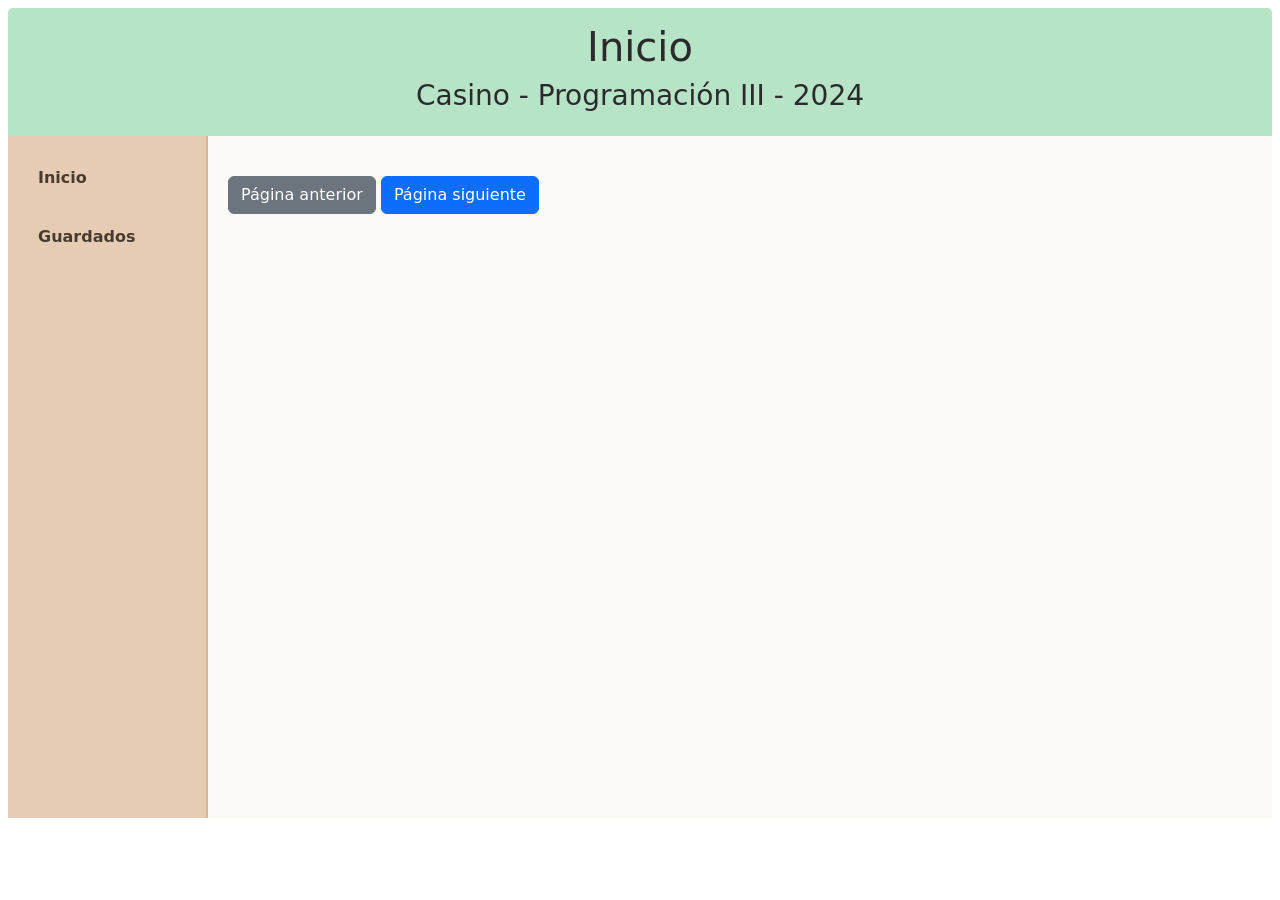
<file: index.html>
<!DOCTYPE html>
<html lang="es">
  <head>
    <meta charset="UTF-8" />
    <meta name="viewport" content="width=device-width, initial-scale=1.0" />
    <link href="https://cdn.jsdelivr.net/npm/bootstrap@5.3.3/dist/css/bootstrap.min.css" rel="stylesheet" />
    <link rel="stylesheet" href="style.css" />
    <title>Simulacro PP - 2024</title>
  </head>
  <body>
    <main class="m-2">
        <header>
            <h1>Inicio</h1>
            <h3>Casino - Programación III - 2024</h3>
        </header>
      
      <nav id="panel-izquierda">
        <a href="./index.html">Inicio</a>
        <a href="./guardados.html">Guardados</a>
      </nav>
      
      <section id="principal">
        <div id="cartas">
          </div>
        <button id="anterior" class="btn btn-secondary">Página anterior</button>
        <button id="siguiente" class="btn btn-primary">Página siguiente</button>
      </section>
    </main>

    <script src="carta.js"></script>
    <script src="main.js"></script>
  </body>
</html>
</file>
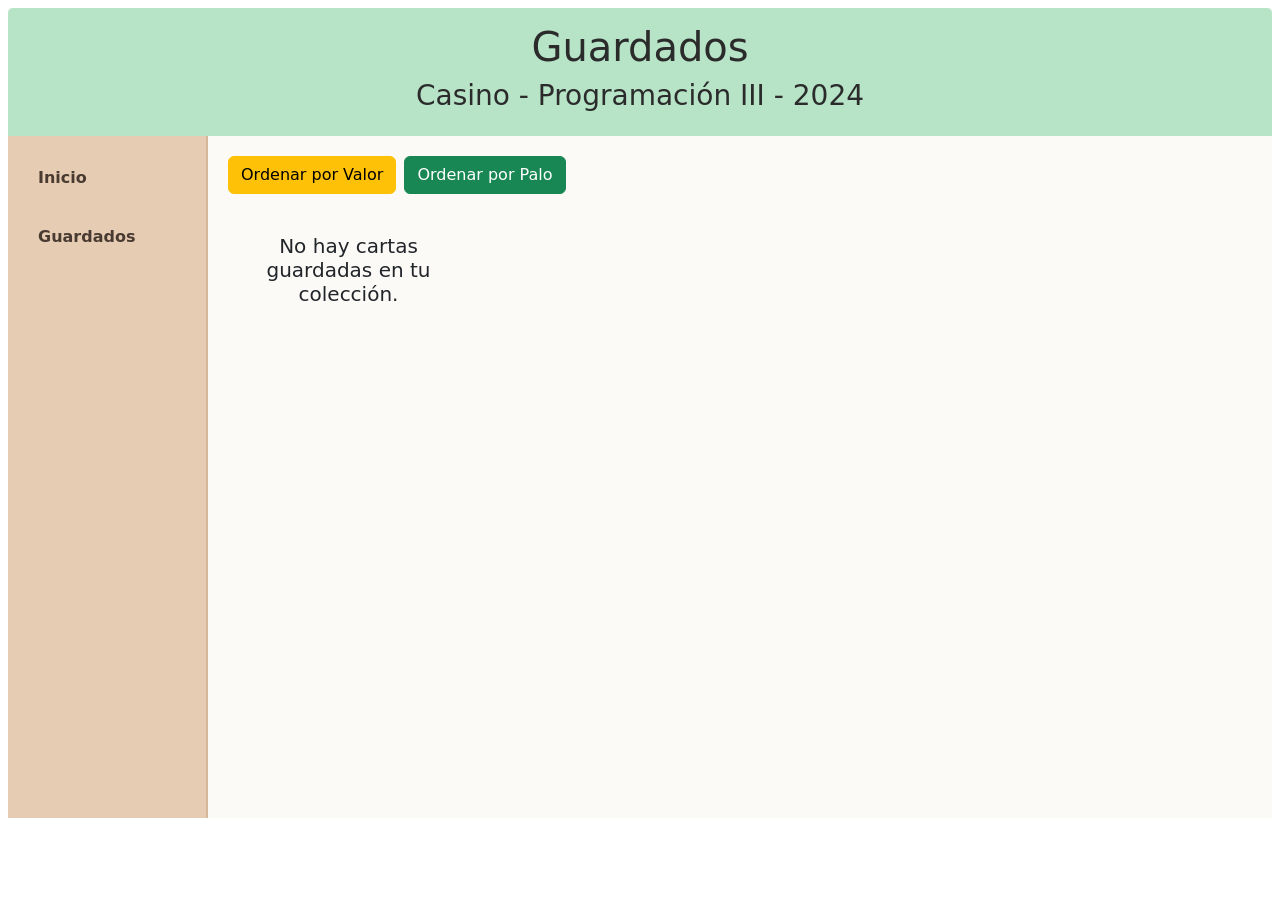
<file: guardados.html>
<!DOCTYPE html>
<html lang="es">
  <head>
    <meta charset="UTF-8" />
    <meta name="viewport" content="width=device-width, initial-scale=1.0" />
    <link href="https://cdn.jsdelivr.net/npm/bootstrap@5.3.3/dist/css/bootstrap.min.css" rel="stylesheet" />
    <link rel="stylesheet" href="style.css" />
    <title>Guardados - Simulacro PP</title>
  </head>
  <body>
    <main class="m-2">
      <header>
        <h1>Guardados</h1>
        <h3>Casino - Programación III - 2024</h3>
      </header>
      
      <nav id="panel-izquierda">
        <a href="./index.html">Inicio</a>
        <a href="./guardados.html">Guardados</a>
      </nav>
      
      <section id="principal">
        <div class="mb-3 d-flex gap-2">
          <button id="ordenarValor" class="btn btn-warning">Ordenar por Valor</button>
          <button id="ordenarPalo" class="btn btn-success">Ordenar por Palo</button>
        </div>
        
        <div id="cartas">
          </div>
      </section>
    </main>

    <script src="carta.js"></script>
    <script src="guardados.js"></script>
  </body>
</html>
</file>
<file: style.css>
main {
    display: grid;
    grid-template-columns: 200px 1fr;
    grid-template-rows: auto 1fr;
    min-height: 90vh;
    background-color: #fcfaf7;
}

header {
    grid-column: 1 / 3;
    background-color: #b7e4c7; 
    color: #2b2b2b; 
    padding: 15px;
    text-align: center;
    border-radius: 5px 5px 0 0;
}

#panel-izquierda {
    grid-column: 1;
    grid-row: 2;
    background-color: #e6ccb2; 
    padding: 20px;
    display: flex;
    flex-direction: column;
    border-right: 2px solid #d5b89a;
}

#principal {
    grid-column: 2;
    grid-row: 2;
    padding: 20px;
}

#cartas {
    display: grid;
    grid-template-columns: repeat(4, 1fr);
    gap: 20px;
    margin-bottom: 20px;
}

.card-img-top {
    max-height: 250px;
    object-fit: contain;
    padding: 15px;
}

@media (max-width: 900px) {
    #cartas {
        grid-template-columns: repeat(2, 1fr);
    }
}

@media (max-width: 550px) {
    #cartas {
        grid-template-columns: 1fr;
    }
}

nav a {
    margin-bottom: 15px;
    text-decoration: none;
    color: #4a3b32; 
    font-weight: bold;
    padding: 10px;
    border-radius: 5px;
    transition: 0.2s;
}

nav a:hover {
    background-color: rgba(255, 255, 255, 0.5); 
}
</file>
